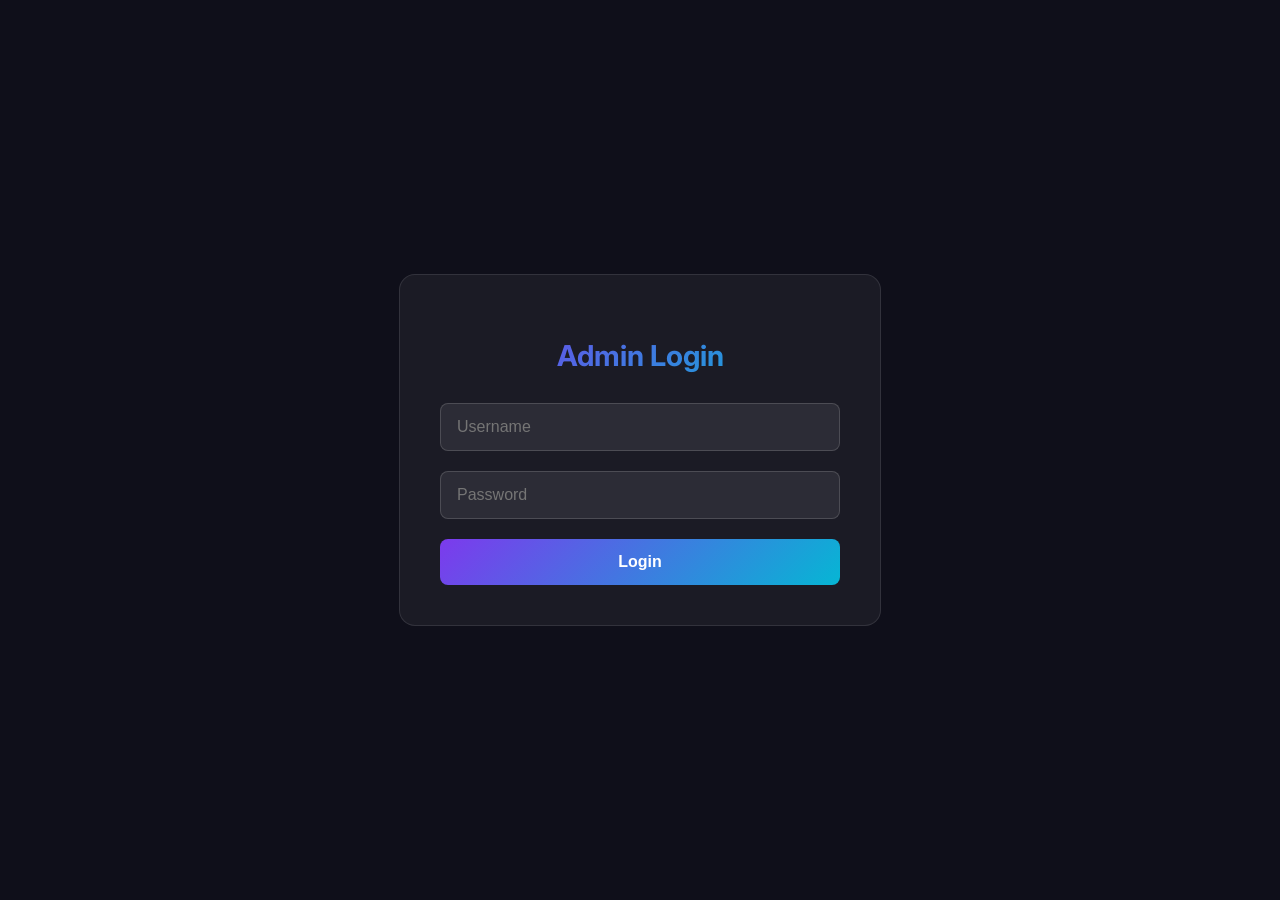
<file: templates/admin_login.html>
<!DOCTYPE html>
<html lang="en">
<head>
    <meta charset="UTF-8">
    <meta name="viewport" content="width=device-width, initial-scale=1.0">
    <title>Admin Login - Rekcourse Hub</title>
    <link href="https://fonts.googleapis.com/css2?family=Inter:wght@400;500;600;700&display=swap" rel="stylesheet">
    <style>
        body { margin: 0; padding: 0; font-family: 'Inter', sans-serif; background: #0f0f1a; color: white; display: flex; justify-content: center; align-items: center; height: 100vh; }
        .login-box { background: rgba(255,255,255,0.05); padding: 40px; border-radius: 16px; border: 1px solid rgba(255,255,255,0.1); width: 100%; max-width: 400px; text-align: center; }
        .login-box h2 { margin-bottom: 30px; font-size: 1.8rem; background: linear-gradient(135deg, #7c3aed, #06b6d4); -webkit-background-clip: text; -webkit-text-fill-color: transparent; }
        input { width: 100%; padding: 14px 16px; margin-bottom: 20px; background: rgba(255,255,255,0.08); border: 1px solid rgba(255,255,255,0.15); border-radius: 8px; color: white; font-size: 1rem; outline: none; box-sizing: border-box; }
        input:focus { border-color: #7c3aed; }
        button { width: 100%; padding: 14px; background: linear-gradient(135deg, #7c3aed, #06b6d4); border: none; border-radius: 8px; color: white; font-size: 1rem; font-weight: 600; cursor: pointer; transition: opacity 0.2s; }
        button:hover { opacity: 0.9; }
    </style>
</head>
<body>
    <div class="login-box">
        <h2>Admin Login</h2>
        <form method="POST">
            <input type="text" name="username" placeholder="Username" required>
            <input type="password" name="password" placeholder="Password" required>
            <button type="submit">Login</button>
        </form>
    </div>
</body>
</html>
</file>
